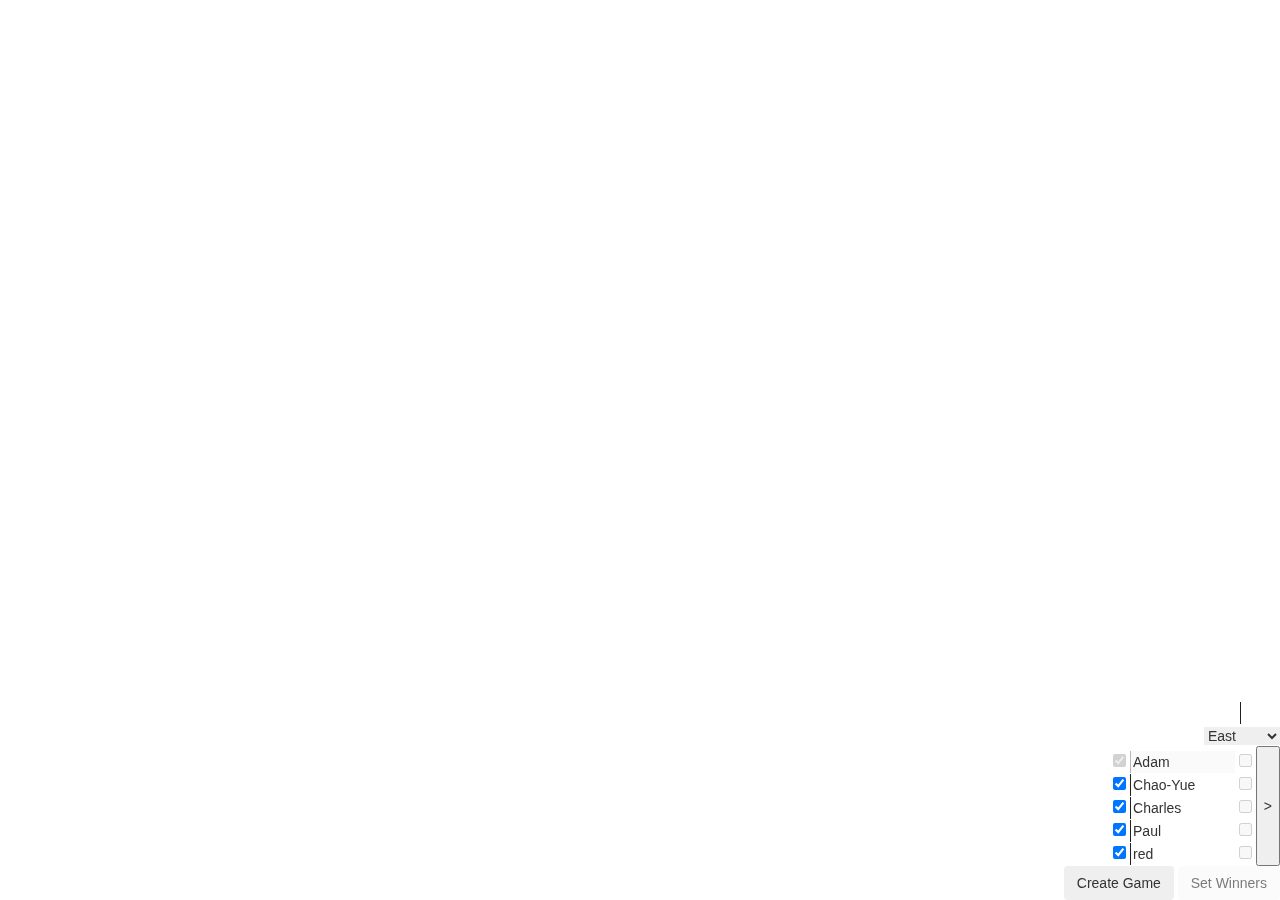
<file: hansa.html>
<!DOCTYPE html>
<html>
<head>
	<meta charset="UTF-8">
	<meta name="viewport" content="width=device-width">
	<title>Hansa</title>
	<link href="//maxcdn.bootstrapcdn.com/bootstrap/3.3.2/css/bootstrap.min.css" rel="stylesheet">
	<script src="http://ajax.googleapis.com/ajax/libs/jquery/1.11.1/jquery.min.js"></script>
	<script src="//maxcdn.bootstrapcdn.com/bootstrap/3.3.2/js/bootstrap.min.js"></script>
	<link rel='stylesheet' type='text/css' href='hansa.css' />
	<script type='text/javascript' src='hansa.js'></script>
</head>
<body>
	<div id='main'>
		<div id='panner'>
			<div class='screen block rt'>
				<textarea id='timestamp' cols='20' rows='1' readonly='readonly'></textarea>
				<input id='gameid' type='text' size='2'>
				<br>
				<select id='expansion'>
					<option value='0'>Base</option>
					<option value='1' selected>East</option>
					<option value='2'>Britannia</option>
				</select>
				<br>
				<textarea id='output' cols='10' rows='5' readonly='readonly'></textarea>
				<div class='block'>
					<input id='play1' class='play' type='checkbox' onchange='toggleplay( "1" )' checked disabled>
					<input id='1' class='name' type='text' size='10' value="Adam" disabled>
					<input id='win1' class='win' type='checkbox' onchange='togglewin( "#1win" )' disabled><br>
					<input id='play2' class='play' type='checkbox' onchange='toggleplay( "2" )' checked>
					<input id='2' class='name' type='text' size='10' value="Chao-Yue">
					<input id='win2' class='win' type='checkbox' onchange='togglewin( "#2win" )' disabled><br>
					<input id='play3' class='play' type='checkbox' onchange='toggleplay( "3" )' checked>
					<input id='3' class='name' type='text' size='10' value="Charles">
					<input id='win3' class='win' type='checkbox' onchange='togglewin( "#3win" )' disabled><br>
					<input id='play4' class='play' type='checkbox' onchange='toggleplay( "4" )' checked>
					<input id='4' class='name' type='text' size='10' value="Paul">
					<input id='win4' class='win' type='checkbox' onchange='togglewin( "#4win" )' disabled><br>
					<input id='play5' class='play' type='checkbox' onchange='toggleplay( "5" )' checked>
					<input id='5' class='name' type='text' size='10' value="red">
					<input id='win5' class='win' type='checkbox' onchange='togglewin( "#5win" )' disabled>
				</div>
				<button class='swipe' onclick='swiperight()'>></button><br>
				<button id='creategame' class='btn'>Create Game</button>
				<button id='setwinners' class='btn' onclick='setwinners()' disabled>Set Winners</button>
			</div>
			<div class='screen block lf'>
				<button class='swipe' onclick='swipeleft()'><</button>
				<textarea id='routput' cols='10' rows='6' readonly='readonly'></textarea>
				<input id='statsplayer' type='text' size='10'>
				<input id='statsand' type='checkbox' onchange='toggleand()'>and
			</div>
		</div>
	</div>
</body>
</html>
</file>
<file: hansa.css>
textarea {
	border: none;
	resize: none;
	text-align: center;
	vertical-align: middle;
}
select {
	border: none;
}
input {
	border-width: 0 0 0 1px;
	padding-left: 2px;
}
.swipe {
	height: 120px;
}
.screen {
	width: 300px;
}
.rt {
	text-align: right;
}
.lf {
	text-align: left;
}
div.block {
	display: inline-block;
	vertical-align: middle;
}
#main {
	position: fixed;
	bottom: 0;
	right: 0;
	width: 300px;
	overflow: hidden;
}
#panner {
	position: relative;
	width: 640px;
}
#gameid {
	text-align: right;
}
</file>
